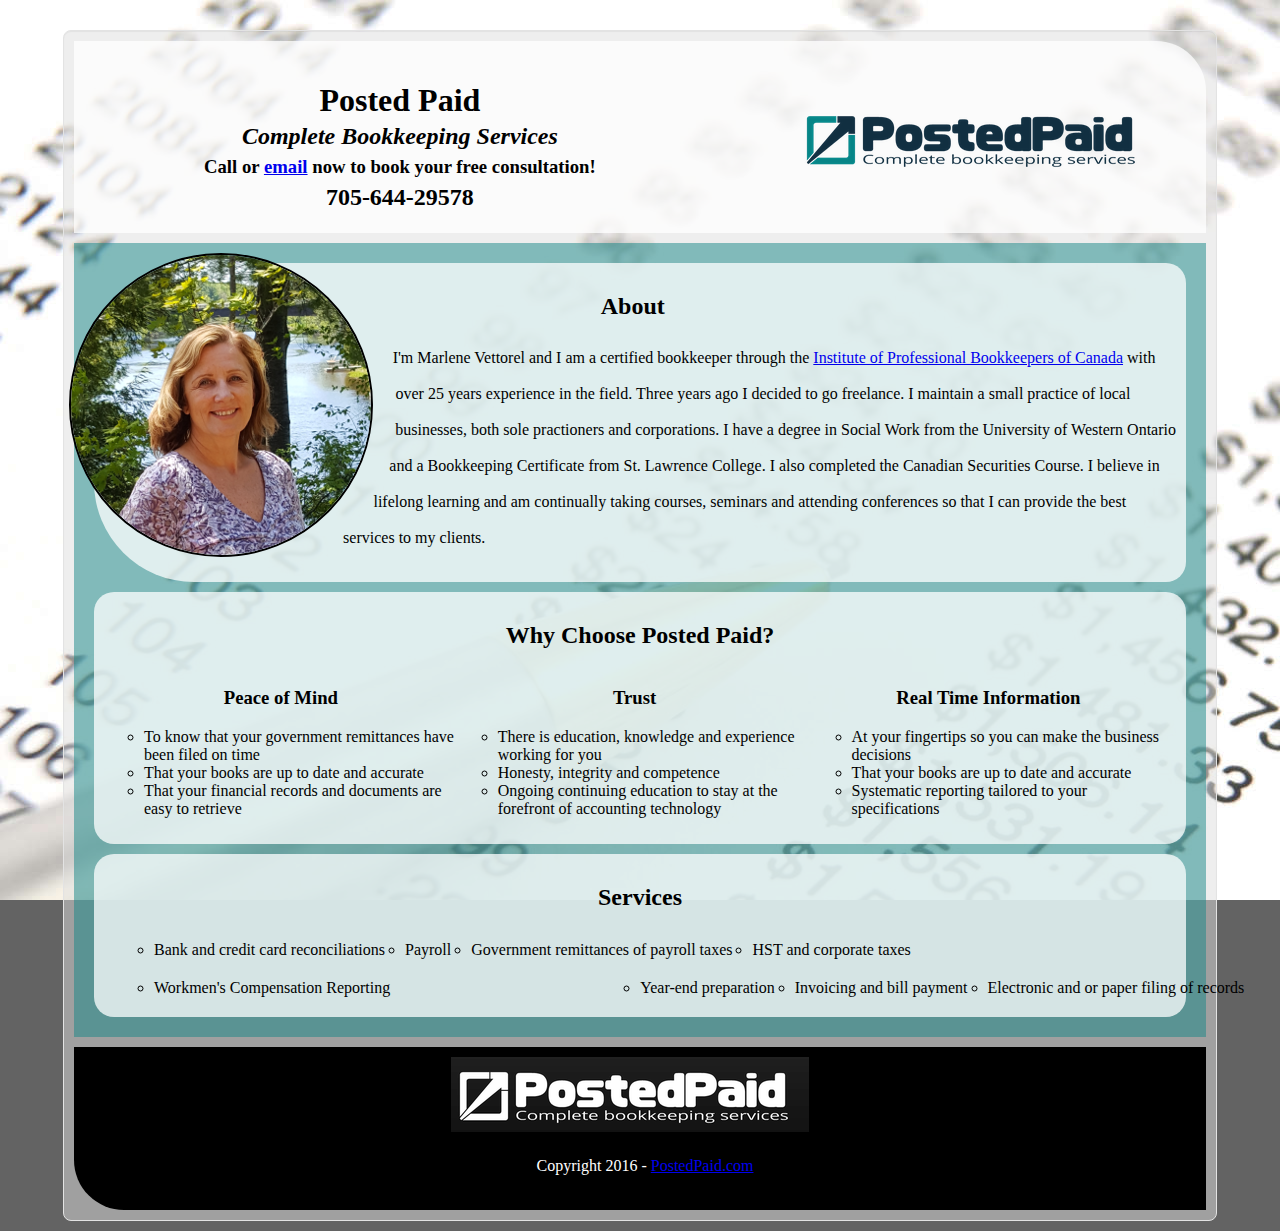
<file: index.html>
<!DOCTYPE html>
<html>

<head>
    <meta charset="utf-8">
    <title>Posted Paid | Muskoka Bookkeeping Services</title>
    <link rel="stylesheet" href="style.css" charset="utf-8">
    <link rel="stylesheet" href="normalize.css" charset="utf-8">
</head>

<body>
    <div class='wrapper'>
        <header class='header clear' id='header'>
            <section>
              <img class='clear' id='top-logo' src="Assets/PostPaidLogo/flat-trans.png" alt="Posted Paid Logo"/>
                <div class="clear center" id=header-top>
                    <h1 class=>Posted Paid</h1>
                    <h2 class=''><em>Complete Bookkeeping Services</em></h2>
                    <h3 class='center'>Call or <a href="mailto:marlenevettorel5@gmail.com">email</a> now to book your free consultation!</h3>
                    <h2 class=>705-644-29578</h2>
                </div>
            </section>
        </header>
        <main class='main-content' id='main-content'>
          <img class='img-profile' src="Images/Marlene-Profile.png" alt="Marlene smiling outdoors at her Muskoka home" id="profile-photo"/>
          <section class='about-me' id='about-me'>

              <h2 class='center' id='about'>About</h2>
              <p>
                  I'm Marlene Vettorel and I am a certified bookkeeper through the <a href="http://www.ipbc.ca/">Institute of Professional Bookkeepers of Canada</a> with over 25 years experience in the field.

                  Three years ago I decided to go freelance. I maintain a small practice of local businesses, both sole practioners and corporations.

                  I have a degree in Social Work from the University of Western Ontario and a Bookkeeping Certificate from St. Lawrence College. I also completed the Canadian Securities Course.

                  I believe in lifelong learning and am continually taking courses, seminars and attending conferences so that I can provide the best services to my clients.
              </p>
          </section>
            <section class='home clear' id='home'>
                <h2 class='center'>Why Choose Posted Paid?</h2>
                <div class="col-1of3">
                    <h3 class='center'>Peace of Mind</h3>
                    <ul>
                        <li>To know that your government remittances have been filed on time</li>
                        <li>That your books are up to date and accurate</li>
                        <li>That your financial records and documents are easy to retrieve</li>
                    </ul>
                </div>
                <div class="col-1of3 clear">
                    <h3 class='center'>Trust</h3>
                    <ul>
                        <li>There is education, knowledge and experience working for you</li>
                        <li>Honesty, integrity and competence</li>
                        <li>Ongoing continuing education to stay at the forefront of accounting technology</li>
                    </ul>
                </div>
                <div class="col-1of3">
                    <h3 class='center'>Real Time Information</h3>
                    <ul>
                        <li>At your fingertips so you can make the business decisions</li>
                        <li>That your books are up to date and accurate</li>
                        <li>Systematic reporting tailored to your specifications </li>
                    </ul>
                </div>

            </section>

            <section class='services clear' id='services'>
                <div class="list clear">

                    <h2 class='center'>Services</h2>
                    <ul id='list-items1'>
                        <li>Bank and credit card reconciliations</li>
                        <li>Payroll</li>
                        <li>Government remittances of payroll taxes</li> <li>HST and corporate taxes</li>
                        <li>Workmen's Compensation Reporting</li>
                    </ul>
                    <ul class='' id='list-items2'>
                        <li>Year-end preparation</li>
                        <li>Invoicing and bill payment</li>
                        <li>Electronic and or paper filing of records</li>
                    </ul>
                </div>
            </section>
        </main>
        <footer class='footer' id='footer'>
            <img class='logo' src="Assets/PostPaidLogo/white-on-black.png" alt="Posted Paid Logo white text on black background"/>
            <p class='center'>Copyright 2016 - <a href="http://www.postedpaid.com">PostedPaid.com</a></p>
        </footer>
    </div>
</body>

</html>
</file>
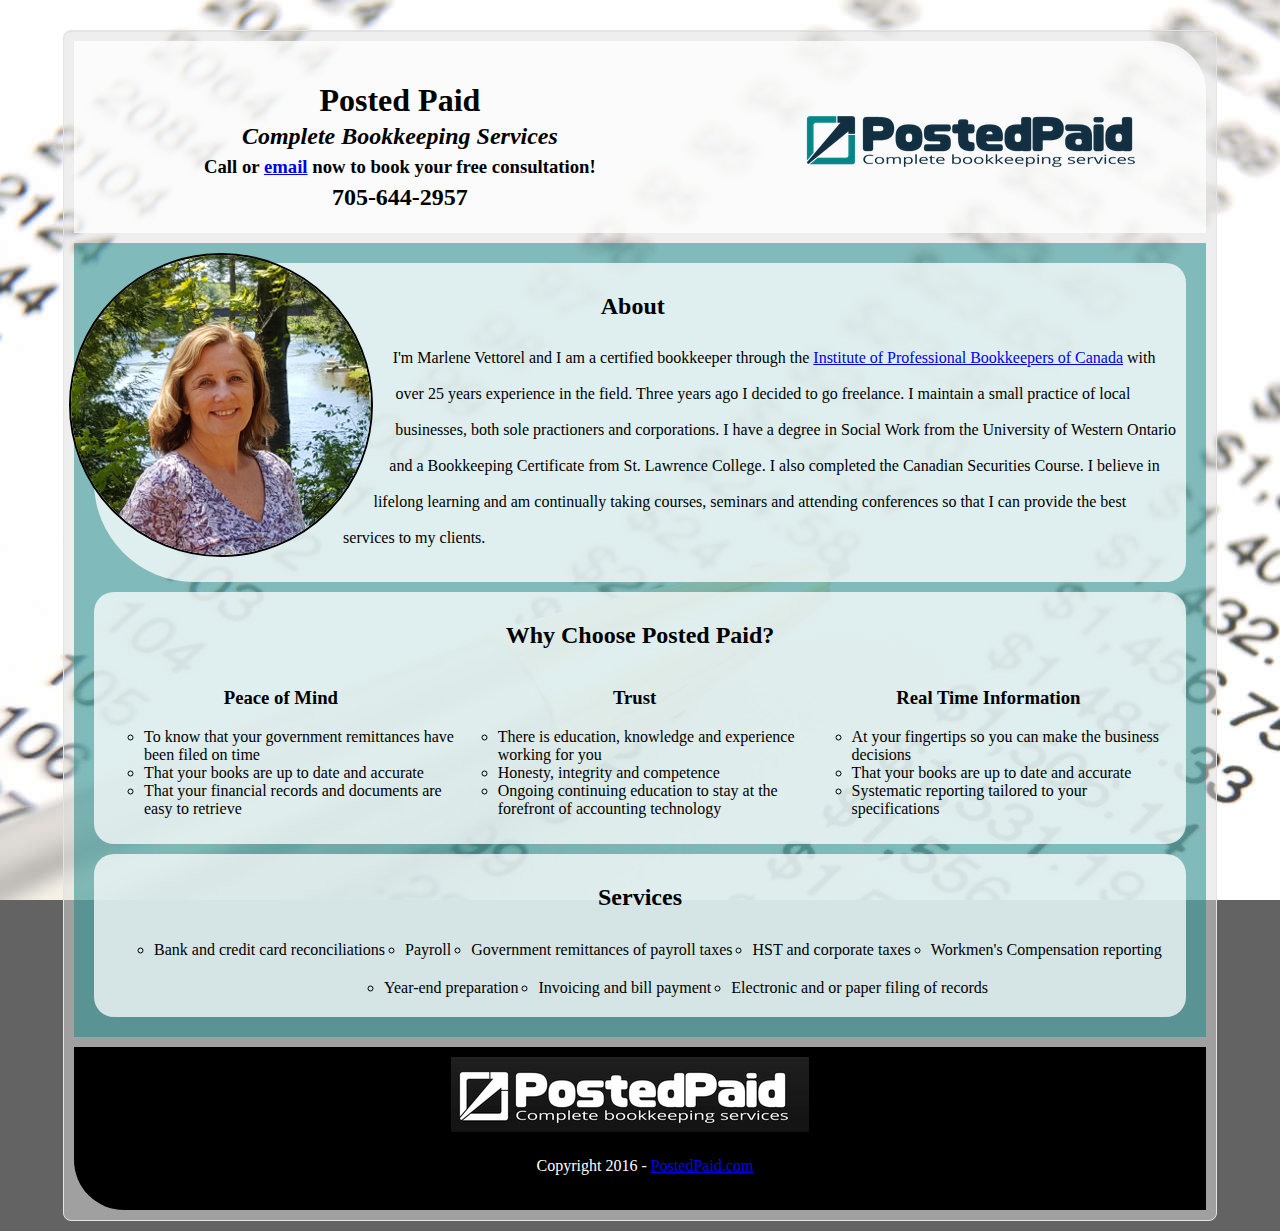
<file: home.html>
<!DOCTYPE html>
<html>

<head>
    <meta charset="utf-8">
    <title>Posted Paid | Muskoka Bookkeeping Services</title>
    <link rel="stylesheet" href="style.css" charset="utf-8">
    <link rel="stylesheet" href="normalize.css" charset="utf-8">
</head>

<body>
    <div class='wrapper'>
        <header class='header clear' id='header'>
            <section>
              <img class='clear' id='top-logo' src="Assets/PostPaidLogo/flat-trans.png" alt="Posted Paid Logo"/>
                <div class="clear center" id=header-top>
                    <h1 class=>Posted Paid</h1>
                    <h2 class=''><em>Complete Bookkeeping Services</em></h2>
                    <h3 class='center'>Call or <a href="mailto:marlenevettorel5@gmail.com">email</a> now to book your free consultation!</h3>
                    <h2 class=>705-644-2957</h2>
                </div>
            </section>
        </header>
        <main class='main-content' id='main-content'>
          <img class='img-profile' src="Images/Marlene-Profile.png" alt="Marlene smiling outdoors at her Muskoka home" id="profile-photo"/>
          <section class='about-me' id='about-me'>

              <h2 class='center' id='about'>About</h2>
              <p>
                  I'm Marlene Vettorel and I am a certified bookkeeper through the <a href="http://www.ipbc.ca/">Institute of Professional Bookkeepers of Canada</a> with over 25 years experience in the field.

                  Three years ago I decided to go freelance. I maintain a small practice of local businesses, both sole practioners and corporations.

                  I have a degree in Social Work from the University of Western Ontario and a Bookkeeping Certificate from St. Lawrence College. I also completed the Canadian Securities Course.

                  I believe in lifelong learning and am continually taking courses, seminars and attending conferences so that I can provide the best services to my clients.
              </p>
          </section>
            <section class='home clear' id='home'>
                <h2 class='center'>Why Choose Posted Paid?</h2>
                <div class="col-1of3">
                    <h3 class='center'>Peace of Mind</h3>
                    <ul>
                        <li>To know that your government remittances have been filed on time</li>
                        <li>That your books are up to date and accurate</li>
                        <li>That your financial records and documents are easy to retrieve</li>
                    </ul>
                </div>
                <div class="col-1of3 clear">
                    <h3 class='center'>Trust</h3>
                    <ul>
                        <li>There is education, knowledge and experience working for you</li>
                        <li>Honesty, integrity and competence</li>
                        <li>Ongoing continuing education to stay at the forefront of accounting technology</li>
                    </ul>
                </div>
                <div class="col-1of3">
                    <h3 class='center'>Real Time Information</h3>
                    <ul>
                        <li>At your fingertips so you can make the business decisions</li>
                        <li>That your books are up to date and accurate</li>
                        <li>Systematic reporting tailored to your specifications </li>
                    </ul>
                </div>

            </section>

            <section class='services clear' id='services'>
                <div class="list clear">

                    <h2 class='center'>Services</h2>
                    <ul id='list-items1'>
                        <li>Bank and credit card reconciliations</li>
                        <li>Payroll</li>
                        <li>Government remittances of payroll taxes</li> <li>HST and corporate taxes</li>
                        <li>Workmen's Compensation reporting</li>
                    </ul>
                    <ul class='' id='list-items2'>
                        <li>Year-end preparation</li>
                        <li>Invoicing and bill payment</li>
                        <li>Electronic and or paper filing of records</li>
                    </ul>
                </div>
            </section>
        </main>
        <footer class='footer' id='footer'>
            <img class='logo' src="Assets/PostPaidLogo/white-on-black.png" alt="Posted Paid Logo white text on black background"/>
            <p class='center'>Copyright 2016 - <a href="http://www.postedpaid.com">PostedPaid.com</a></p>
        </footer>
    </div>
</body>

</html>
</file>
<file: style.css>
body {
    background-color: rgba(0, 0, 0, 0.61);
    background-image: url("Images/pen-on-paper.jpeg");
    background-attachment: fixed;
    font-family: Palatino, 'Palatino Linotype', 'Palatino LT STD', 'Book Antiqua', Georgia, serif;
}
header, main, section, footer {
    padding: 10px;
    margin: 10px;
}
section {
    border-radius: 20px;
}
p {
    line-height: 2.25;
    margin-left: 10px;
}
.center {
    text-align: center;
}
.main-content {
    background-color: hsla(180, 75%, 30%, 0.5);
}
.header, .about-me, .home, .services {
    background-color: hsla(0, 0%, 100%, 0.75);
}
.footer {
    background-color: black;
    color: white;
    padding: 10px;
    margin: 10px;
}
.col-1of3 {
    display: block;
    float: left;
    width: 33%;
}
.col-1of3 li {
    list-style: circle;
}
.clear:after {
    content: " ";
    display: table;
    clear: both;
}
.list {
    width: 100%;
    float: left;
    text-align: center;
}
.list li {
    list-style: circle;
    float: left;
    margin: 10px;
    width: auto;
    text-align: center;
}
.logo {
    display: block;
    margin: auto;
}
#header {
    border-top-right-radius: 50px;
}
#about-me {
    border-top-left-radius: 100px;
    border-bottom-left-radius: 100px;
}
#about {
    position: relative;
    right: 140px;
}
#top-logo {
    display: block;
    float: right;
    position: relative;
    top: 30px;
}
#header-top {
    display: inline-block;
    float: left;
    line-height: 0.5;
    position:relative;
    left: 100px;
}
#profile-photo {
    position: relative;
    right: 15px;
}
#footer {
    border-bottom-left-radius: 50px;
}

#list-items2 {
    position: relative;
    left: 230px;
}
.img-profile {
    display: block;
    margin: auto;
    border: 2px solid black;
    border-radius: 50%;
    width: 300px;
    float: left;
    shape-outside: circle();
    margin-right: 15px;
}
.wrapper {
    margin: auto;
    width: 90%;
    margin-bottom: 10px;
    margin-top: 30px;
    background-color: hsla(0, 0%, 87%, 0.50);
    border: 1px solid hsl(0, 0%, 89%);
    border-radius: 8px;
    box-shadow: inset 0 1px 1px hsla(0, 0%, 0%, 0.05)
</file>
